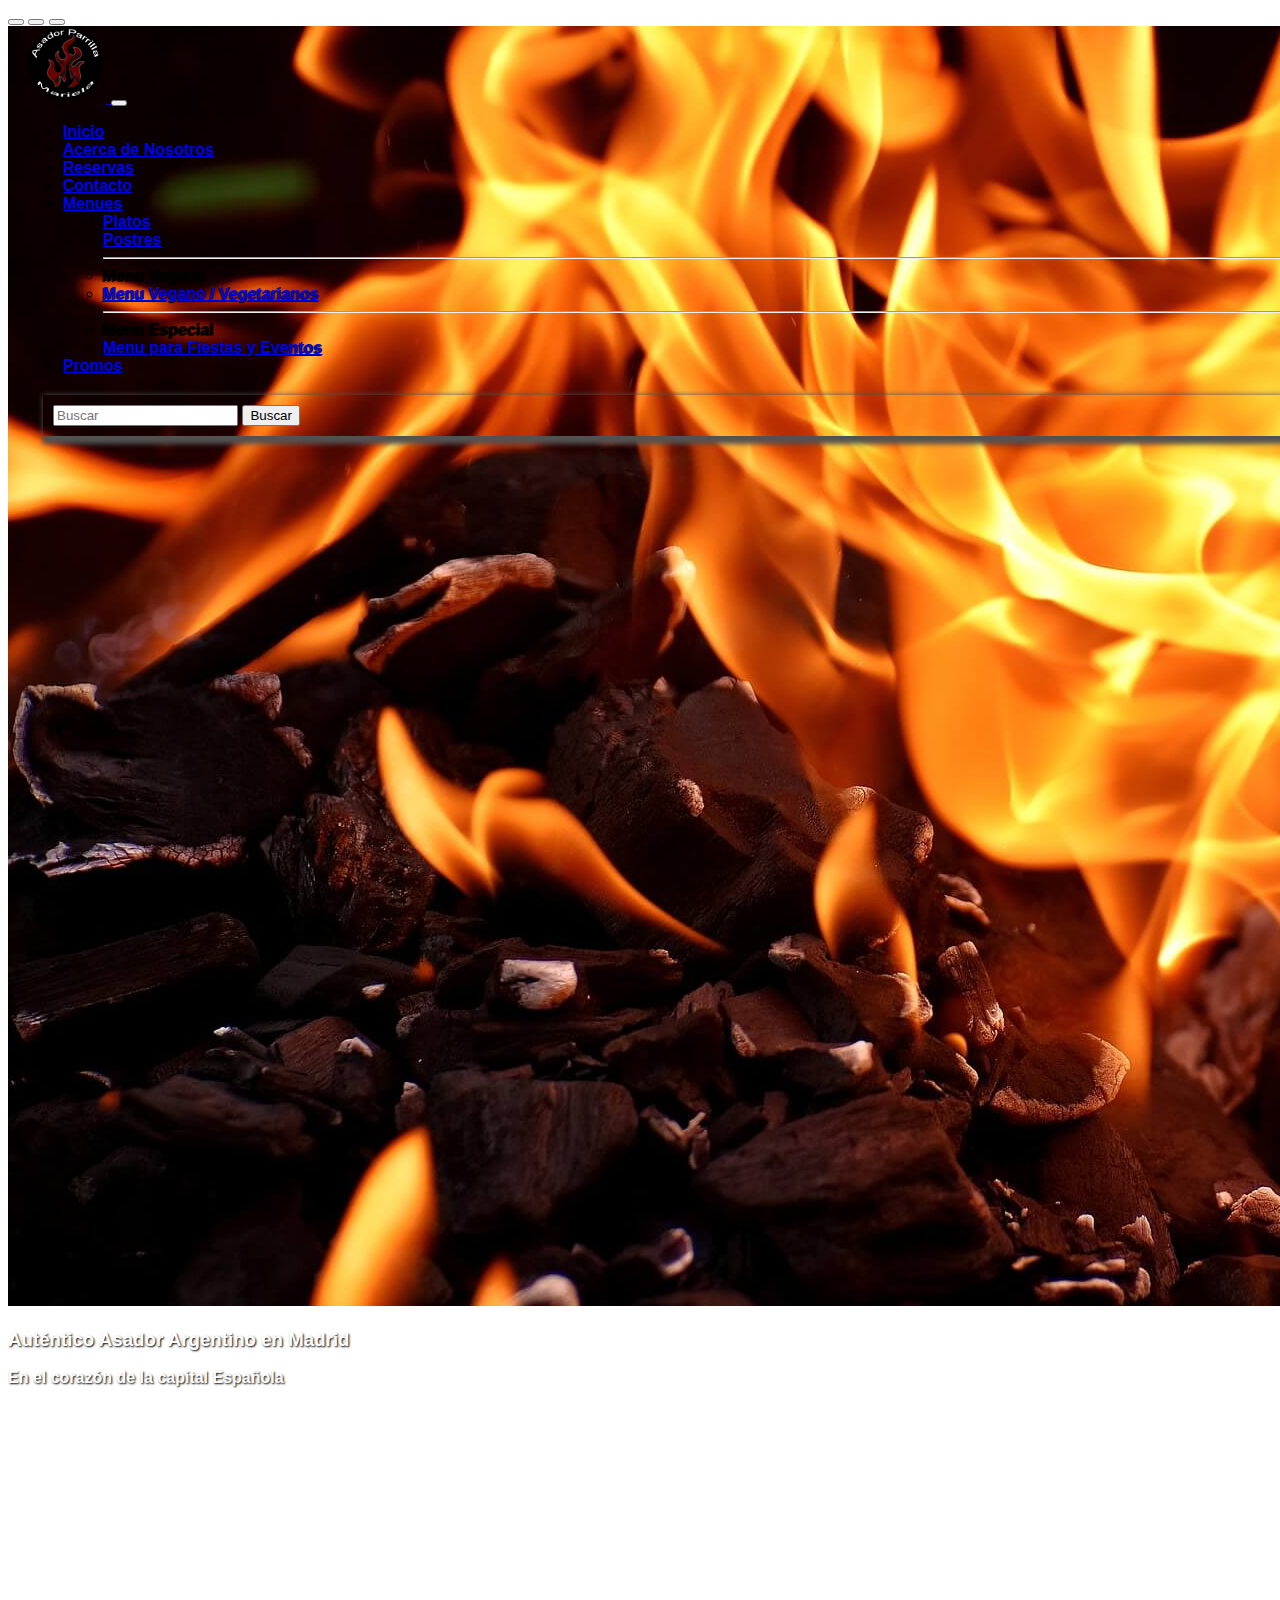
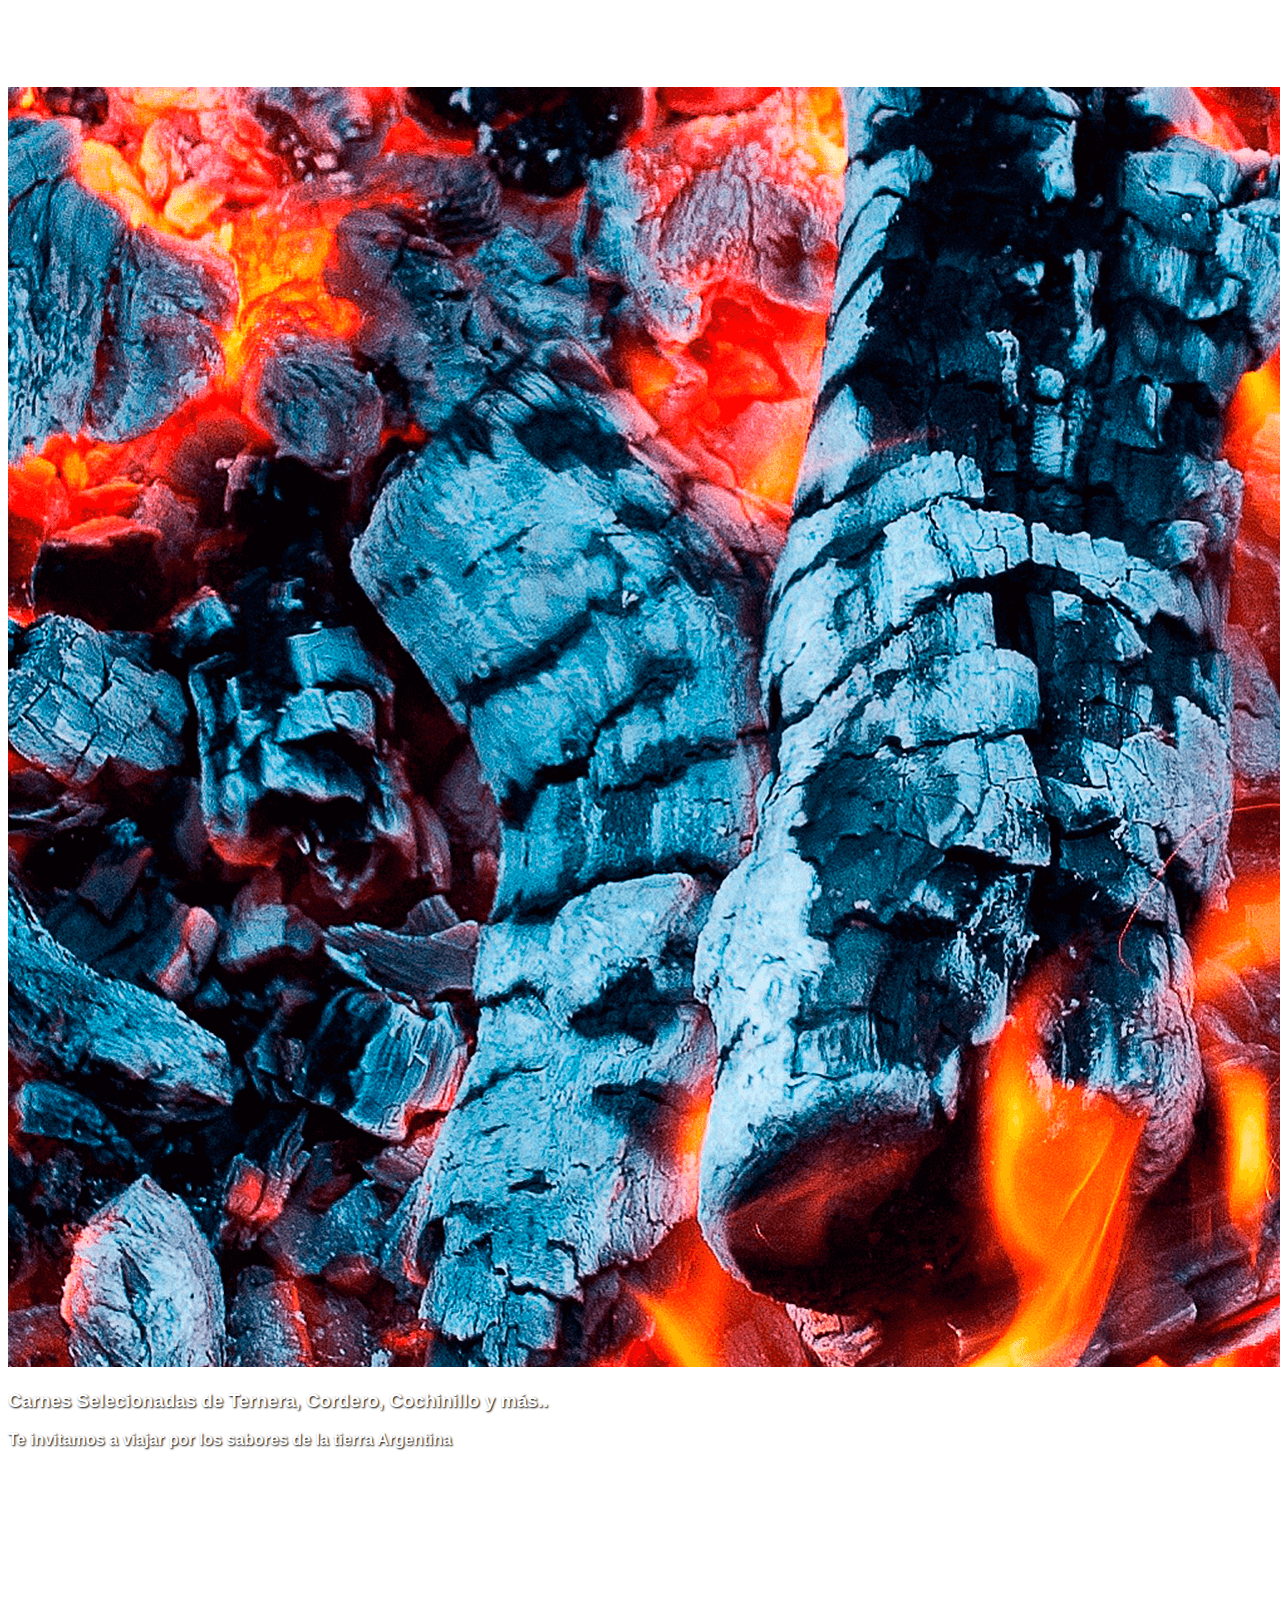
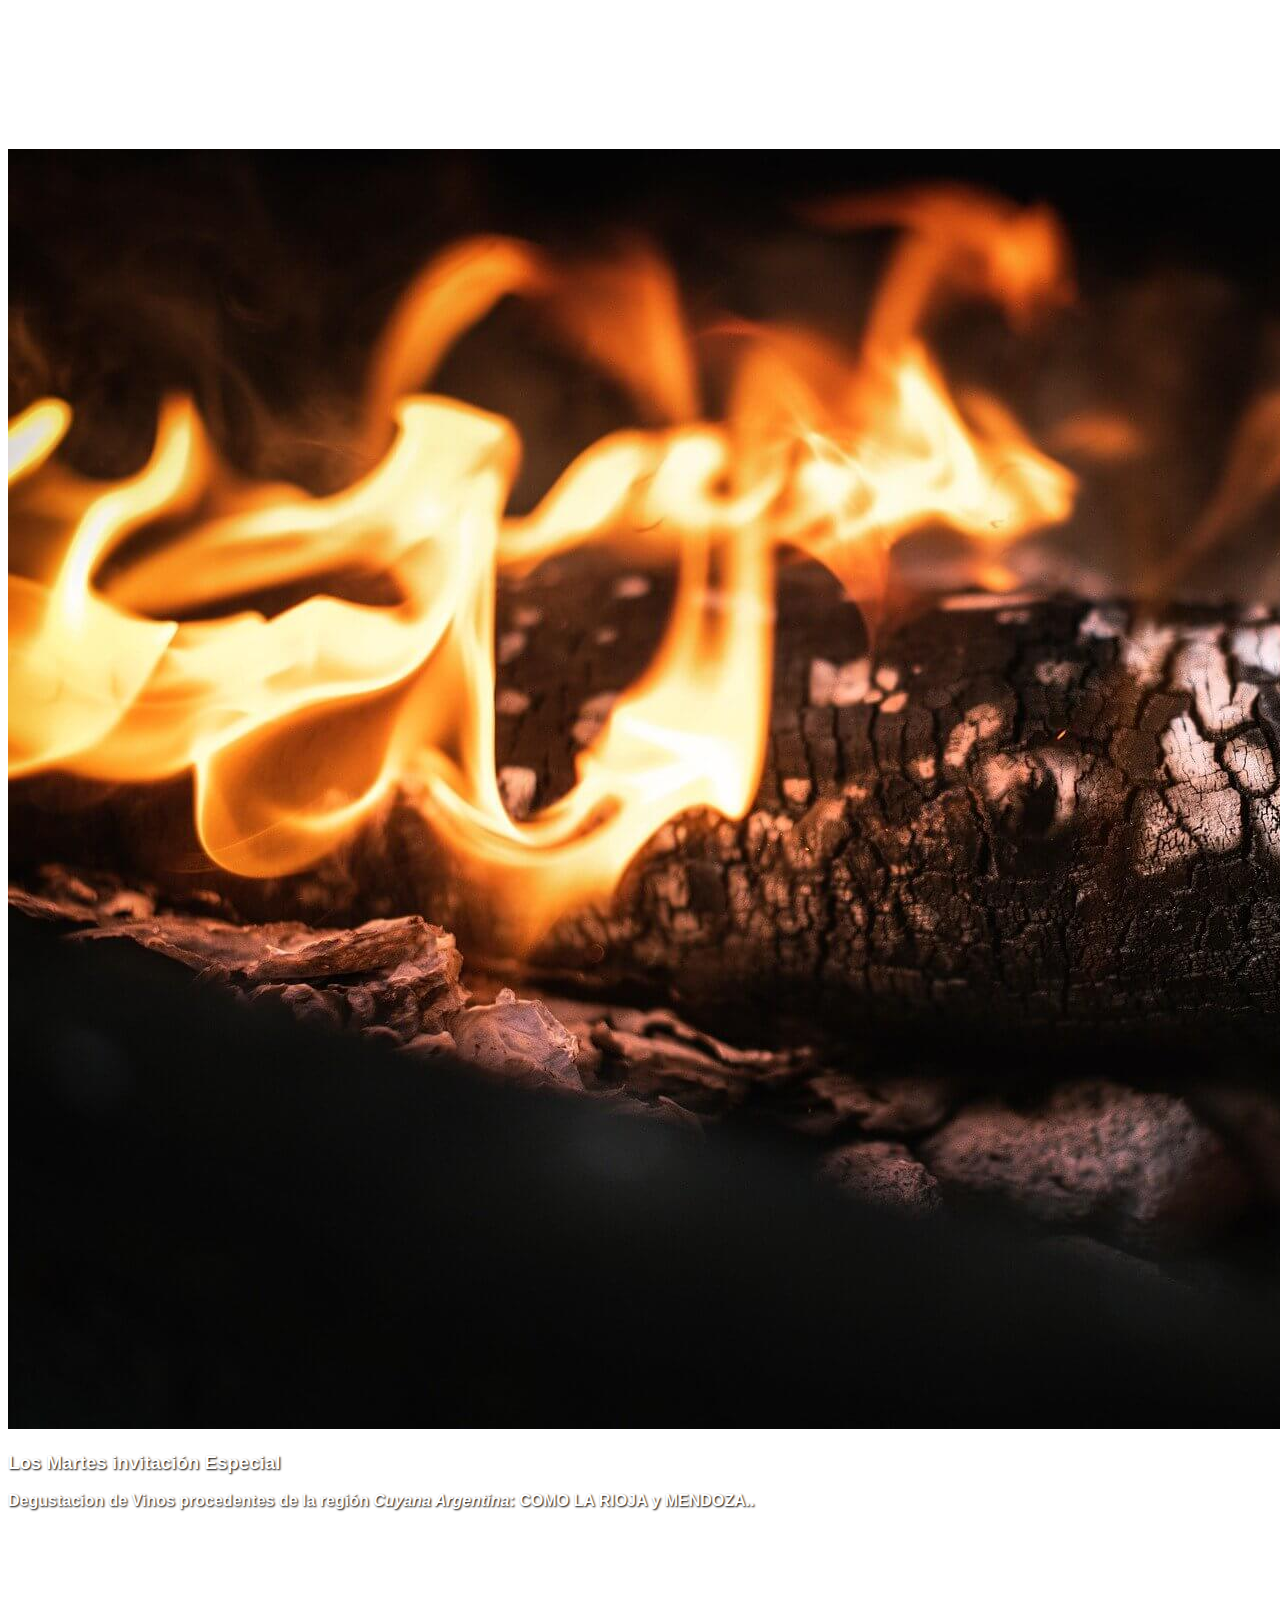
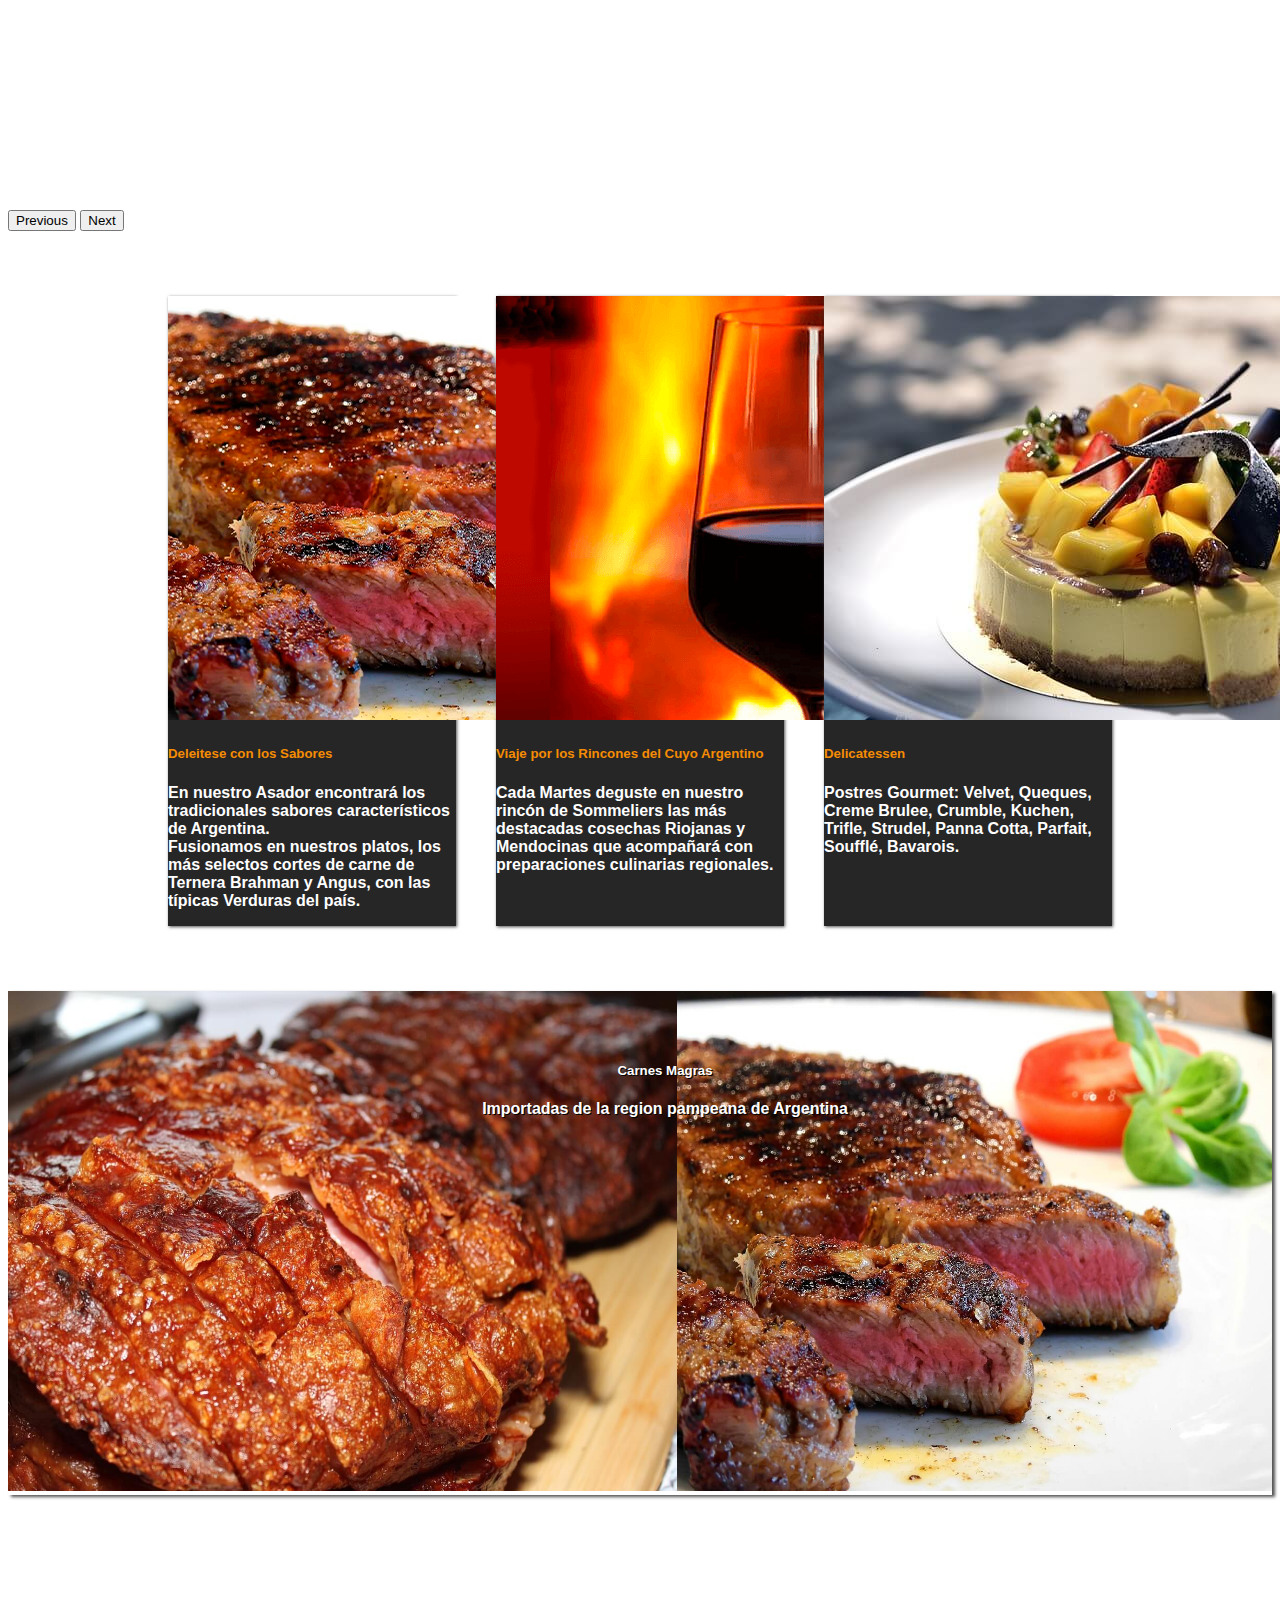
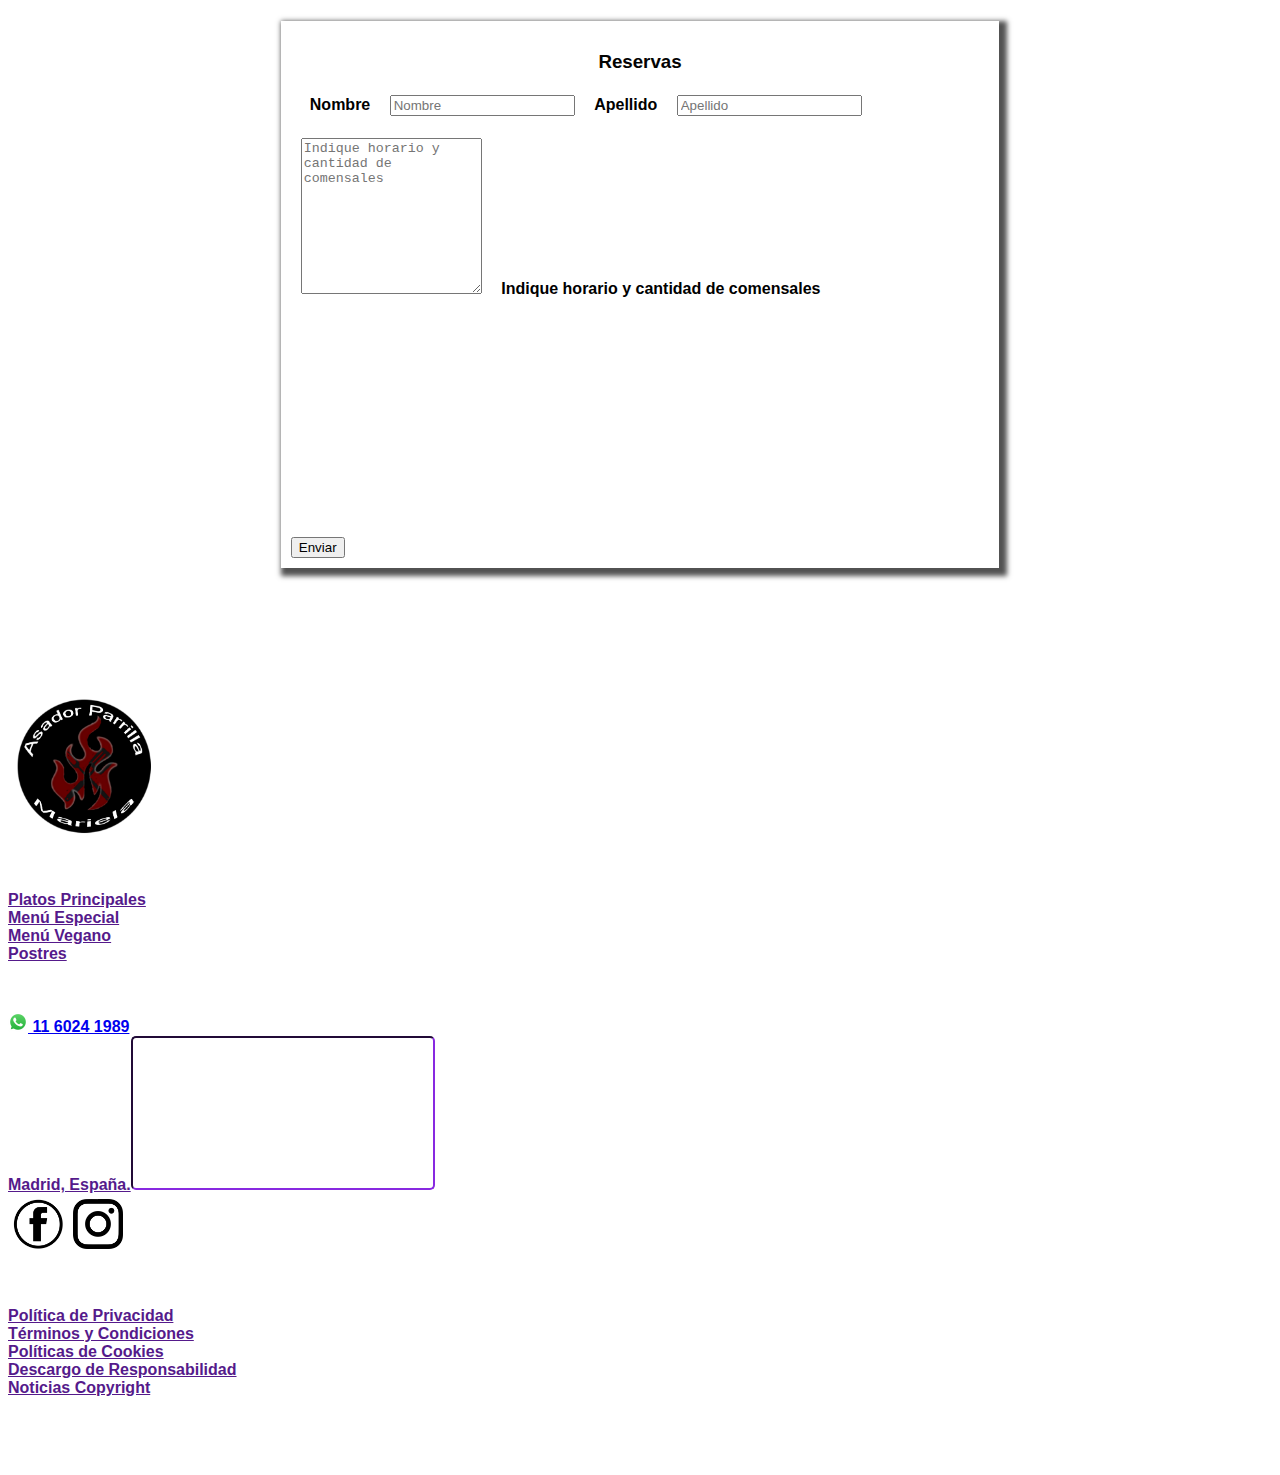
<file: index.html>
<!DOCTYPE html>
<html lang="es">

<head>

    <meta charset="UTF-8">
    <meta name="viewport" content="width=device-width, initial-scale=1.0">
    <title>Integrador</title>

    <link href="https://cdn.jsdelivr.net/npm/bootstrap@5.0.2/dist/css/bootstrap.min.css" rel="stylesheet"
        integrity="sha384-EVSTQN3/azprG1Anm3QDgpJLIm9Nao0Yz1ztcQTwFspd3yD65VohhpuuCOmLASjC" crossorigin="anonymous">
    <link rel="stylesheet" href="https://cdnjs.cloudflare.com/ajax/libs/animate.css/4.1.1/animate.min.css" />
    <link rel="stylesheet" href="style.css"">


</head>




<body>



    <!--Header-->

    <header>


        <!-- div padre-->

        <div id=" fdo">
    <!-- Inicio Nav-->


    <nav id="navbar" class="navbar navbar-expand-lg navbar-dark bg-dark">
        <div class="container-fluid" class="fl">

            <!--logo-->
            <a class="navbar-brand" href="#"> <img src="imagenes/logo.png" height="80px">
            </a>
            <!--fin logo-->
            <button class="navbar-toggler" type="button" data-bs-toggle="collapse"
                data-bs-target="#navbarSupportedContent" aria-controls="navbarSupportedContent" aria-expanded="false"
                aria-label="Toggle navigation">
                <span class="navbar-toggler-icon"></span>
            </button>
            <div class="collapse navbar-collapse" id="navbarSupportedContent">
                <ul class="navbar-nav m-auto mb-2 mb-lg-0">

                    <li class="nav-item">
                        <a class="nav-link active" aria-current="page" href="#">Inicio</a>
                    </li>
                    <li class="nav-item">
                        <a class="nav-link" href="#">Acerca de Nosotros</a>
                    </li>
                    <li class="nav-item">
                        <a class="nav-link" href="#">Reservas</a>
                    </li>
                    <li class="nav-item">
                        <a class="nav-link" href="#">Contacto</a>
                    </li>
                    <li class="nav-item dropdown">
                        <a class="nav-link dropdown-toggle" href="#" id="navbarDropdown" role="button"
                            data-bs-toggle="dropdown" aria-expanded="false">
                            Menues
                        </a>
                        <ul class="dropdown-menu" aria-labelledby="navbarDropdown">
                            <li><a class="dropdown-item" href="#">Platos</a></li>
                            <li><a class="dropdown-item" href="#">Postres</a></li>
                            <li>
                                <hr class="dropdown-divider">Menu Vegano
                            </li>
                            <li><a class="dropdown-item" href="#"> Menu Vegano / Vegetarianos</a></li>
                            <li>
                                <hr class="dropdown-divider">Menu Especial
                            </li>
                            <li><a class="dropdown-item" href="#"> Menu para Fiestas y Eventos</a></li>
                        </ul>
                    </li>
                    <li class="nav-item">
                        <a class="nav-link" href="promos.html">Promos</a>
                    </li>
                </ul>

                <form class="d-flex">
                    <input class="form-control me-2" type="search" placeholder="Buscar" aria-label="Buscar">
                    <button class="btn btn-outline-success" type="submit">Buscar</button>
                </form>




            </div>
        </div>



    </nav>

    <!-- Fin Nav-->



    <!--Inicio carrusel-->


    <div id="carouselExampleDark" class="carousel carousel-dark slide" class="carrtop" data-bs-ride="carousel">
        <div class="carousel-indicators">
            <button type="button" data-bs-target="#carouselExampleDark" data-bs-slide-to="0" class="active"
                aria-current="true" aria-label="Slide 1"></button>
            <button type="button" data-bs-target="#carouselExampleDark" data-bs-slide-to="1"
                aria-label="Slide 2"></button>
            <button type="button" data-bs-target="#carouselExampleDark" data-bs-slide-to="2"
                aria-label="Slide 3"></button>
        </div>
        <div class="carousel-inner">
            <div class="carousel-item active" data-bs-interval="10000">
                <img src="imagenes/fuego.jpg" class="d-block w-100" alt="fuego" height="150%">
                <div class="carousel-caption d-none d-md-block" class="descrip">
                    <h3 class="carru">Auténtico Asador Argentino en Madrid</h3>
                    <p class="carru">En el corazón de la capital Española</p>
                </div>
            </div>

            <div class="carousel-item" data-bs-interval="2000">
                <img src="imagenes/fuegob(1).png" class="d-block w-100" alt="fuego1" height="150%">
                <div class="carousel-caption d-none d-md-block" class="descrip">
                    <h3 class="carru">Carnes Selecionadas de Ternera, Cordero, Cochinillo y más..</h3>
                    <p class="carru">Te invitamos a viajar por los sabores de la tierra Argentina</p>
                </div>
            </div>
            <div class="carousel-item">
                <img src="imagenes/fuegob2.jpg" class="d-block w-100" alt="Fuego2" height="150%">
                <div class="carousel-caption d-none d-md-block" class="descrip">
                    <h3 class="carru">Los Martes invitación Especial</h3>
                    <p class="carru">Degustacion de Vinos procedentes de la región <I>Cuyana Argentina</I>:
                        <B>COMO LA RIOJA y MENDOZA..
                        </B>
                    </p>
                </div>
            </div>
        </div>

        <button class="carousel-control-prev" type="button" data-bs-target="#carouselExampleDark" data-bs-slide="prev">
            <span class="carousel-control-prev-icon" aria-hidden="true"></span>
            <span class="visually-hidden">Previous</span>
        </button>
        <button class="carousel-control-next" type="button" data-bs-target="#carouselExampleDark" data-bs-slide="next">
            <span class="carousel-control-next-icon" aria-hidden="true"></span>
            <span class="visually-hidden">Next</span>
        </button>
    </div>

    <!--Fin carrusel-->

    </div>
    <!--Fin div padre-->

    </header>

    <!-- Fin Header-->






    <!--  botón de reservas flotante

  <div id="botonreser">

    <a href=""> <img src="/imagenes/RESERVAS.png" alt=""></a>
   
  </div>

  css 
      background      
        border-bottom-left-radius: 10px;
       border-bottom-right-radius: 10px;
-->




    <!--Inicio tarjetas-->




    <section id="tarj" class="animate__animated animate__slideInRight">


        <div class="card" style="width: 18rem;">
            <img src="imagenes/carne al asador seleccionadas.png" class="card-img-top" alt="carnes al asador">
            <div class="card-body">
                <h5 class="card-title">Deleitese con los Sabores</h5>
                <p class="card-text">En nuestro Asador encontrará los tradicionales sabores característicos de
                    Argentina. <br>
                    Fusionamos en nuestros platos, los más selectos cortes de carne de Ternera Brahman y Angus, con las
                    típicas
                    Verduras del país.</p>
                <!--<a href="#" class="btn btn-primary">Go somewhere</a>-->
            </div>
        </div>

        <div class="card" style="width: 18rem;">
            <img src="imagenes/copa de vino.png" class="card-img-top" alt="carnes al asador">
            <div class="card-body">
                <h5 class="card-title">Viaje por los Rincones del Cuyo Argentino</h5>
                <p class="card-text">Cada Martes deguste en nuestro rincón de Sommeliers las más destacadas cosechas
                    Riojanas y
                    Mendocinas que acompañará con preparaciones culinarias regionales.</p>
                <!-- <a href="#" class="btn btn-primary">Go somewhere</a>-->
            </div>
        </div>

        <div class="card" style="width: 18rem;">
            <img src="imagenes/postres.jpg" class="card-img-top" alt="carnes al asador">
            <div class="card-body">
                <h5 class="card-title">Delicatessen </h5>
                <p class="card-text">Postres Gourmet: Velvet, Queques, Creme Brulee, Crumble, Kuchen, Trifle, Strudel,
                    Panna
                    Cotta, Parfait, Soufflé, Bavarois.</p>
                <!--<a href="#" class="btn btn-primary">Go somewhere</a>-->
            </div>
        </div>





    </section>

    <!--fin tarjetas-->



    <!--Inicio imágenes-->



    <div id="imgcontcomp" class="animate__animated animate__fadeInLeft">

        <div class="imagcomp">

            <img id="imgn1" class="imgtam" src="imagenes/carnes a la parrilla (6).jpg" width="100%" height="500px">


        </div>


        <div>

            <img id="imgn2" class="imgtam" src="imagenes/carnes a la parrilla (1).jpg" alt="carnes cortes especiales"
                width="100%" height="500px">

        </div>

        <div id="despenimag">

            <h5>Carnes Magras</h5>
            <p>Importadas de la region <B>pampeana</B> de Argentina</p>

        </div>

    </div>

    <!-- Fin imágenes-->




    <!--Inicio formulario de Reservas-->




    <div id="FmoRes">


        <form action="" class="animate__animated animate__rubberBand">

            <div>

                <h3 class="res"><b>Reservas</b></h3>

            </div>

            <div class="nyap">

                <label for="Nombre">Nombre</label>

                <input type="text" id="nombre" placeholder="Nombre" required>


                <label for="apellido">Apellido</label>

                <input type="text" id="apellido" placeholder="Apellido" required>



            </div>

            <!--textarea-->

            <div id="areat" class="form-floating">
                <textarea class="form-control" placeholder="Indique horario y cantidad de comensales "
                    id="floatingTextarea2" style="height: 150px"></textarea>
                <label for="floatingTextarea2">Indique horario y cantidad de comensales</label>
            </div>

            <!--Calendario Google-->

            <section id="reservas">

                <iframe id="resv"
                    src="https://calendar.google.com/calendar/embed?src=da734bb34a34760b603dbeca292231cdea322e490b8fcea2fd965c13cb21d053%40group.calendar.google.com&ctz=America%2FArgentina%2FBuenos_Aires"
                    style="border: 0" frameborder="0" height="200px" width="auto" scrolling="no">
                </iframe>


            </section>

            <!--Botón Enviar-->

            <div class="col-auto">

                <button type="submit" class="btn btn-primary mb-3">Enviar</button>

            </div>

        </form>

    </div>


    <!--Fin Formulario de Reservas-->



    <!--Inicio footer-->


    <!--logo Footer-->

    <footer class="container-fluid" >

        <div class="row p-5 pb-2 bg-dark ">

            <div class="col-xs-12 col-md-6 col-lg-3">
                <img src="imagenes/logo.png" alt="logo asador Mariela" width="150px">
            </div>

            <!--Fin Logo Footer-->

            <!--Info de Menues-->

            <div class="col-xs-12 col-md-6 col-lg-2" >
                <p class="h5"> CARTA </p>

                <div class="mb-2">
                    <a href="" class="text-white text-decoration-none">Platos Principales</a>
                </div>

                <div class="mb-2">
                    <a href="" class="text-white text-decoration-none">Menú Especial</a>
                </div>

                <div class="mb-2">
                    <a href="" class="text-white text-decoration-none">Menú Vegano</a>
                </div>

                <div class="mb-2">
                    <a href="" class="text-white text-decoration-none">Postres</a>
                </div>

            </div>

            <!--Info Contacto-->

            <div class="col-xs-12 col-md-6 col-lg-4" >
                <p class="h5"> CONTACTO </p>
                <div class="mb-2">
                    <a href="https://api.whatsapp.com/send?phone=541160241989" class="text-white text-decoration-none"
                        target="_blank"> <img src="../imagenes/whatsapplogo.png" alt="whatsapp" height="20px"> 11 6024
                        1989 </a>

                </div>

                <!--Mapa de ubicación Geográfica de Google-->

                <div class="mb-2">
                    <a href="" class="text-white text-decoration-none"> Madrid, España.<iframe
                            src="https://www.google.com/maps/embed?pb=!1m18!1m12!1m3!1d194347.47826783554!2d-3.844348268337683!3d40.43809861109271!2m3!1f0!2f0!3f0!3m2!1i1024!2i768!4f13.1!3m3!1m2!1s0xd422997800a3c81%3A0xc436dec1618c2269!2zTWFkcmlkLCBFc3Bhw7Fh!5e0!3m2!1ses-419!2sar!4v1698795655642!5m2!1ses-419!2sar"
                            width="auto" height="auto" style="border-radius: 5px;" allowfullscreen="" loading="lazy"
                            referrerpolicy="no-referrer-when-downgrade"></iframe>
                </div>

                    <!--Redes Sociales-->


                <div id="redess">
                

                    <div class="col-xs-6 col-md-4 col-lg-2" >
                        <a href=""> <img src="imagenes/face (2).png" alt="Facebook" height="50px" class="imgreds" ></a>
                        
                    </div>

                    <div class="col-xs-6 col-md-4 col-lg-2" >
                        <a href=""> <img src="imagenes/inst.png" alt="Instagram" height="50px" class="imgreds"></a>

                    </div>
                
                </div>
       
            </div>


          

            <!--Info LEGALES-->

            <div class="col-xs-12 col-md-6 col-lg-3 " >
             
                             
                <p class="h5"> LEGALES </p>

                <div class="mb-2">
                    <a href="" class="text-white text-decoration-none">Política de Privacidad</a>
                </div>
                <div class="mb-2">
                    <a href="" class="text-white text-decoration-none">Términos y Condiciones</a>
                </div>
                <div class="mb-2">
                    <a href="" class="text-white text-decoration-none">Políticas de Cookies</a>
                </div>
                <div class="mb-2">
                    <a href="" class="text-white text-decoration-none">Descargo de Responsabilidad</a>
                </div>
                <div class="mb-2">
                    <a href="" class="text-white text-decoration-none">Noticias Copyright</a>
                </div>
                

             </div>

                    <!--Der. de Copywriting-->

                    <div class="col-xs-12 pt-5">

                        <p class="text-white text-center">
                            <a id="cop" href="">© 2023 ASADOR PARRILLA MARIELA / Todos los derechos reservados </a>

                        </p>

                        <!--Info Desarrollador/ Comisión #23584 / Profe. José Alejandro Zapata-->

                        <P id="desarr" class="text-white text-center"> Desarrolador MARIELA TEDESCO CODO A CODO

                        </P>

                    </div>

                </div>





    </footer>


    <!--Fin Footer-->




    <script src="https://cdn.jsdelivr.net/npm/bootstrap@5.0.2/dist/js/bootstrap.bundle.min.js"
        integrity="sha384-MrcW6ZMFYlzcLA8Nl+NtUVF0sA7MsXsP1UyJoMp4YLEuNSfAP+JcXn/tWtIaxVXM" crossorigin="anonymous">
    </script>

    <script src="script.js"></script>

    </body>



</html>
</file>
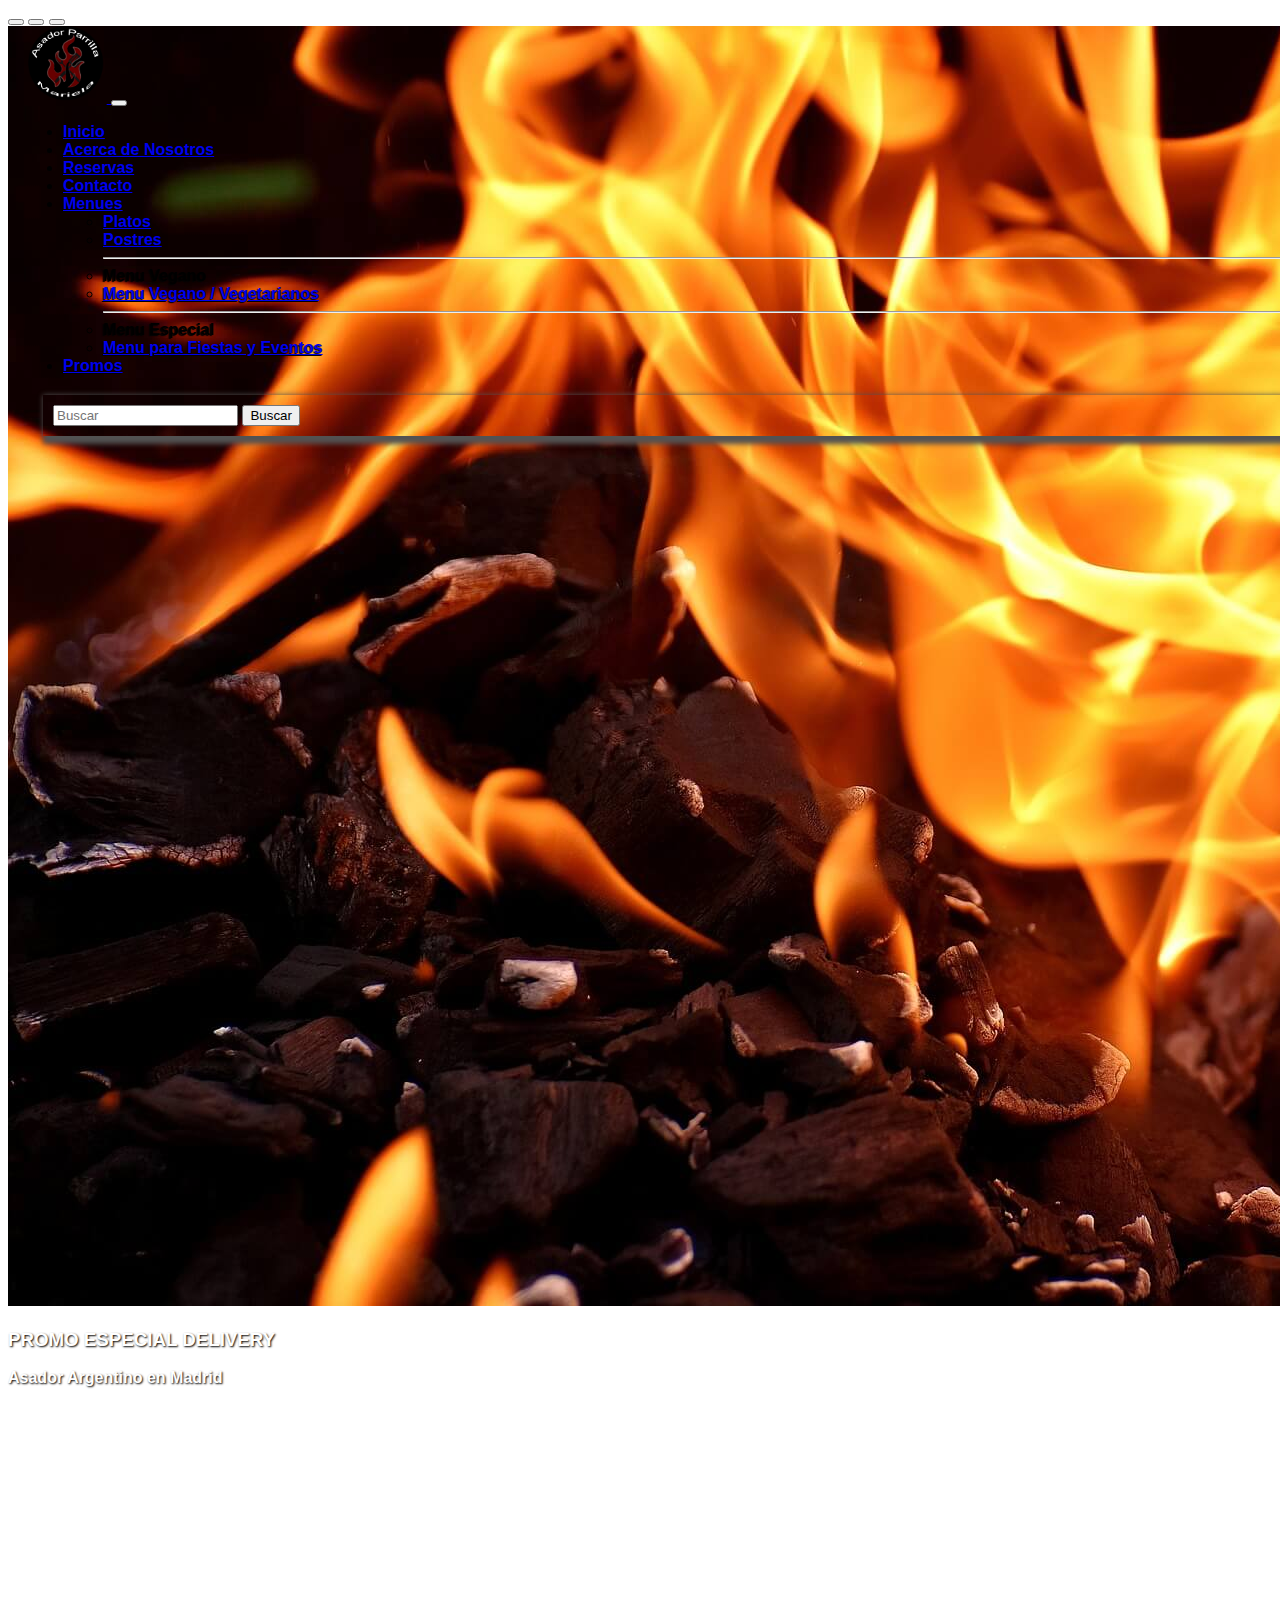
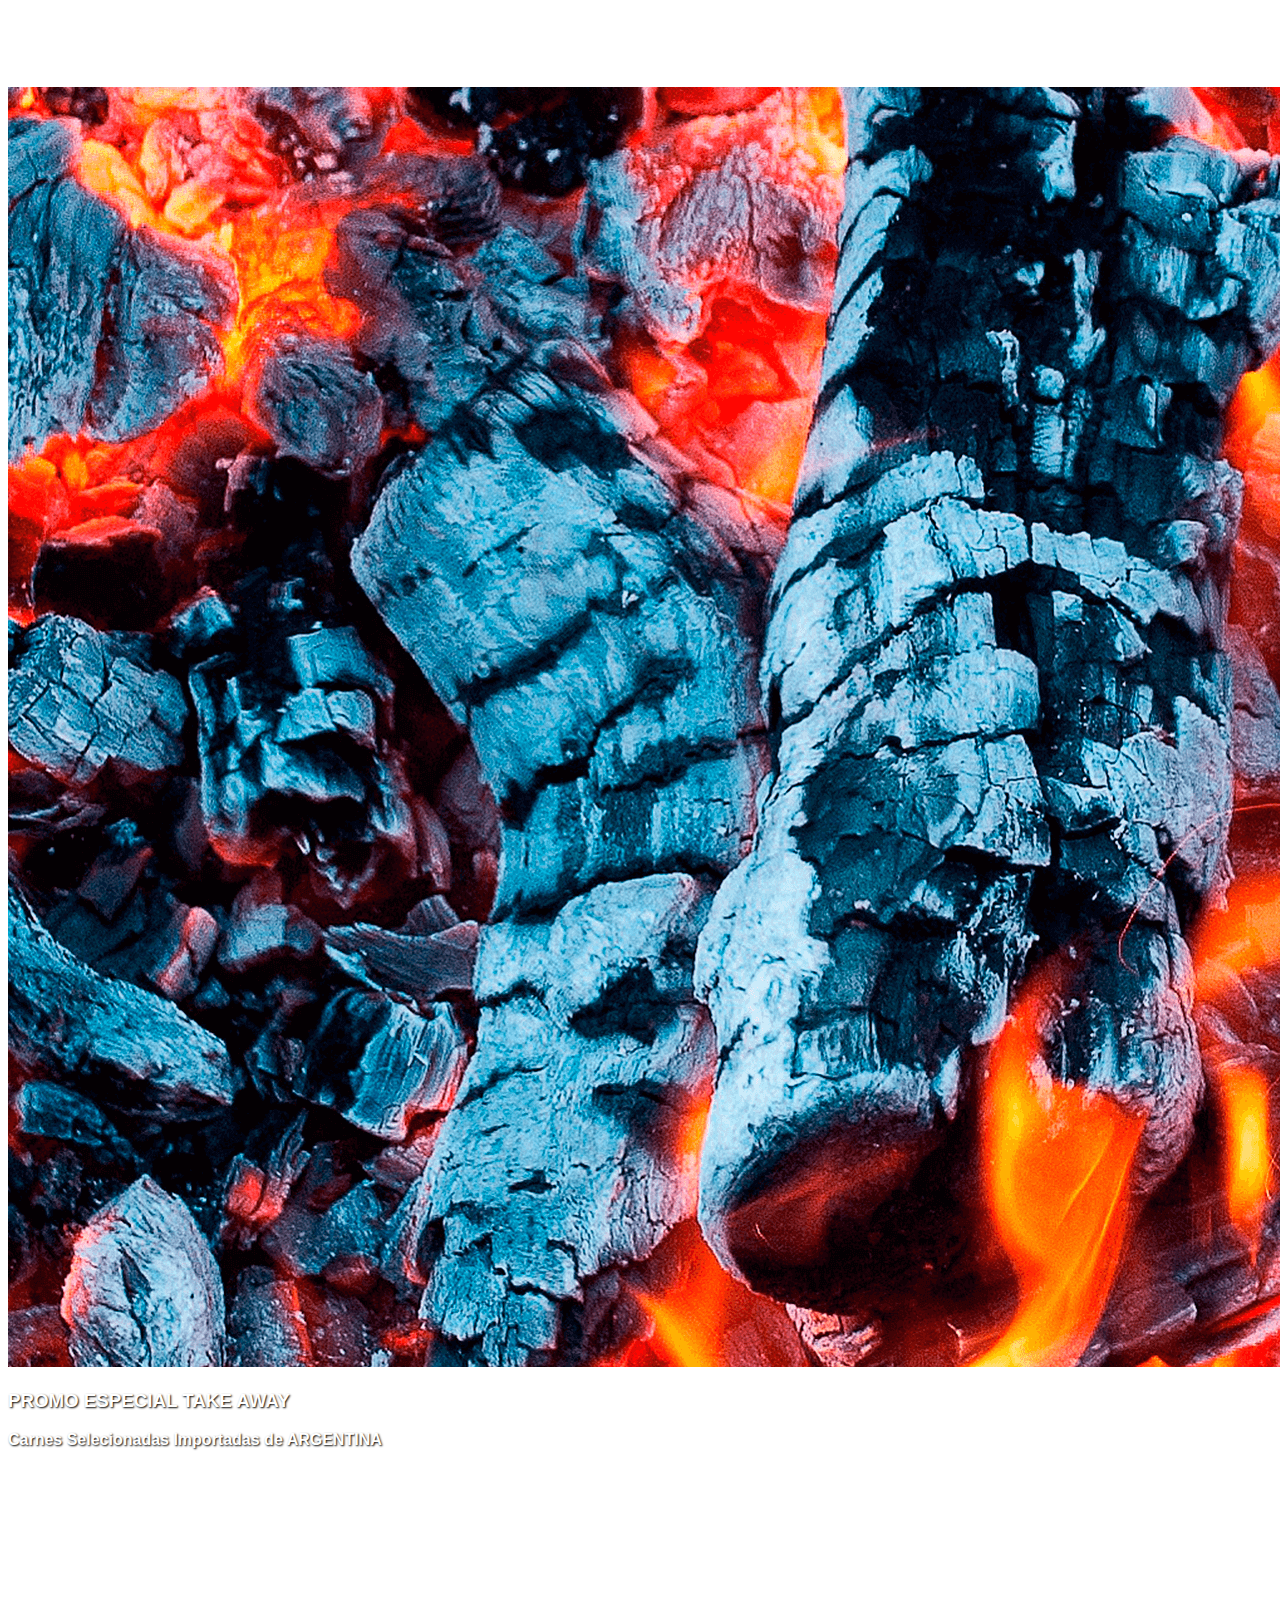
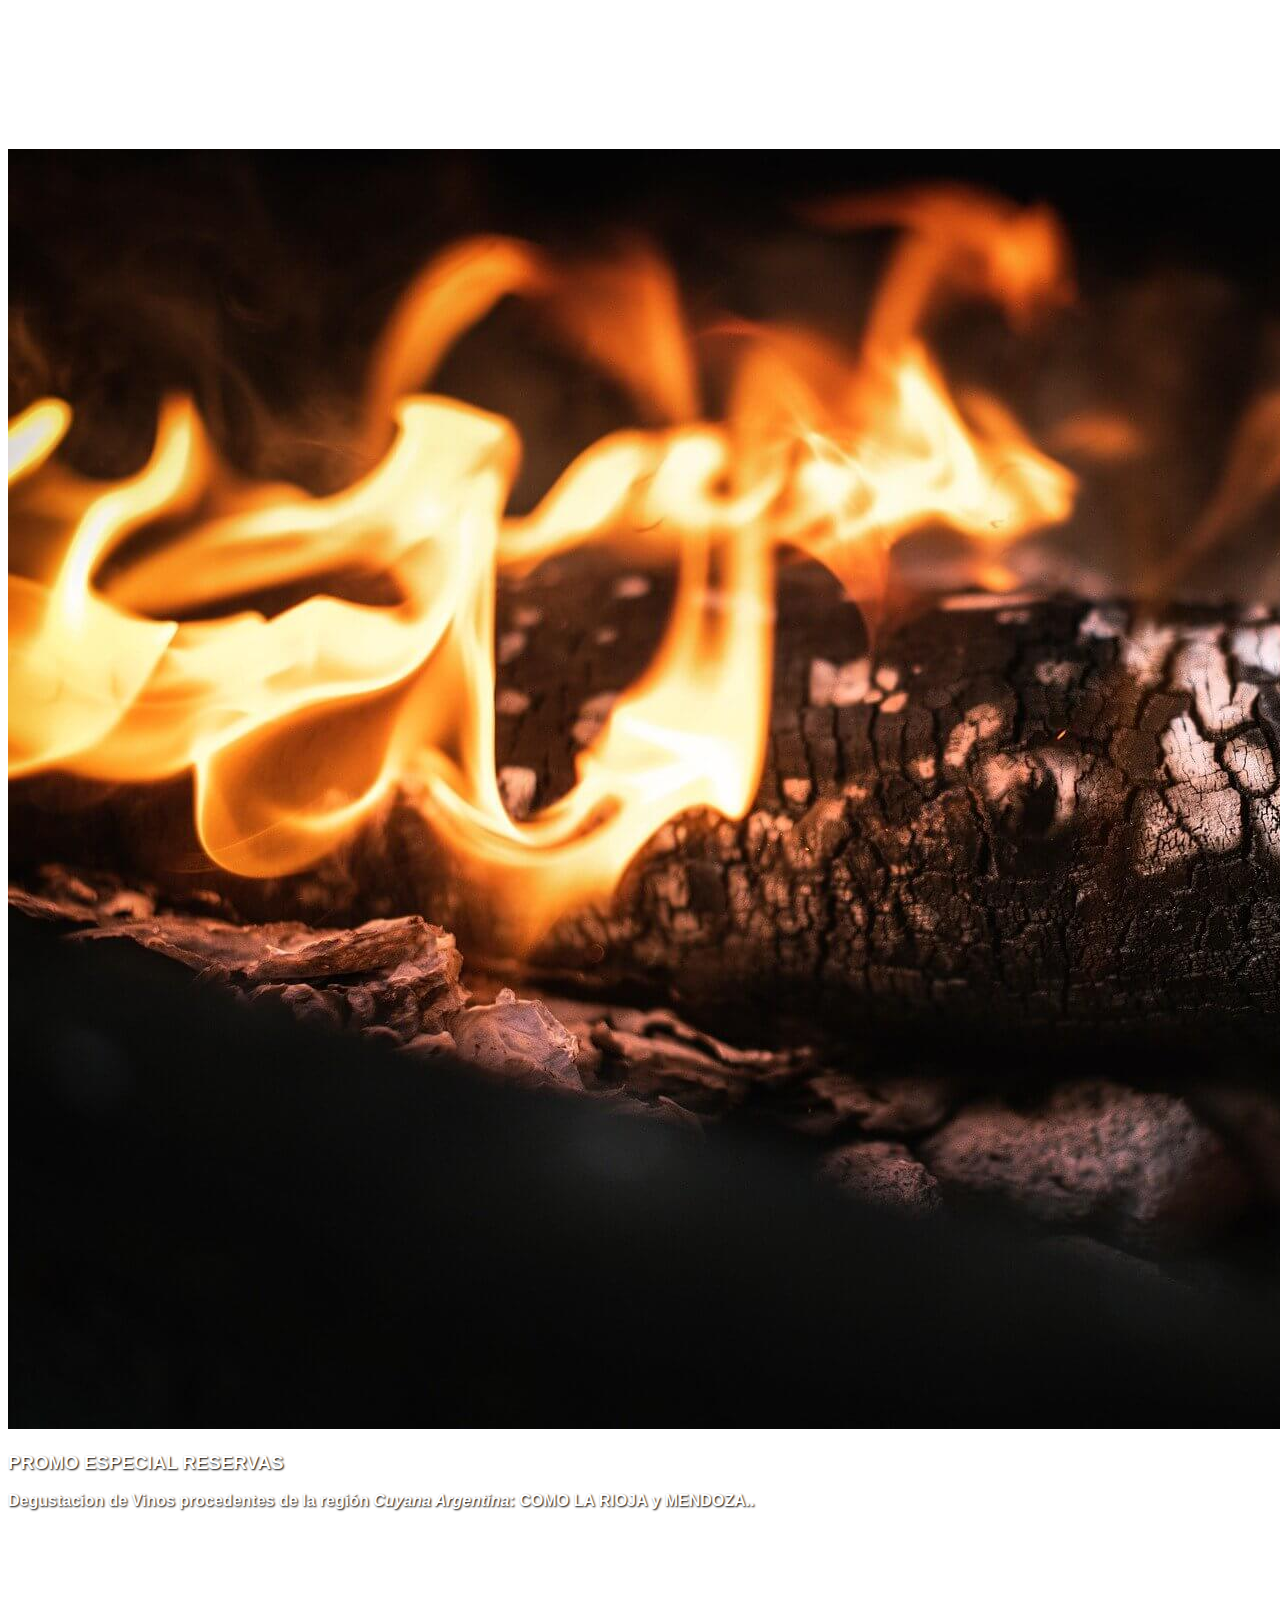
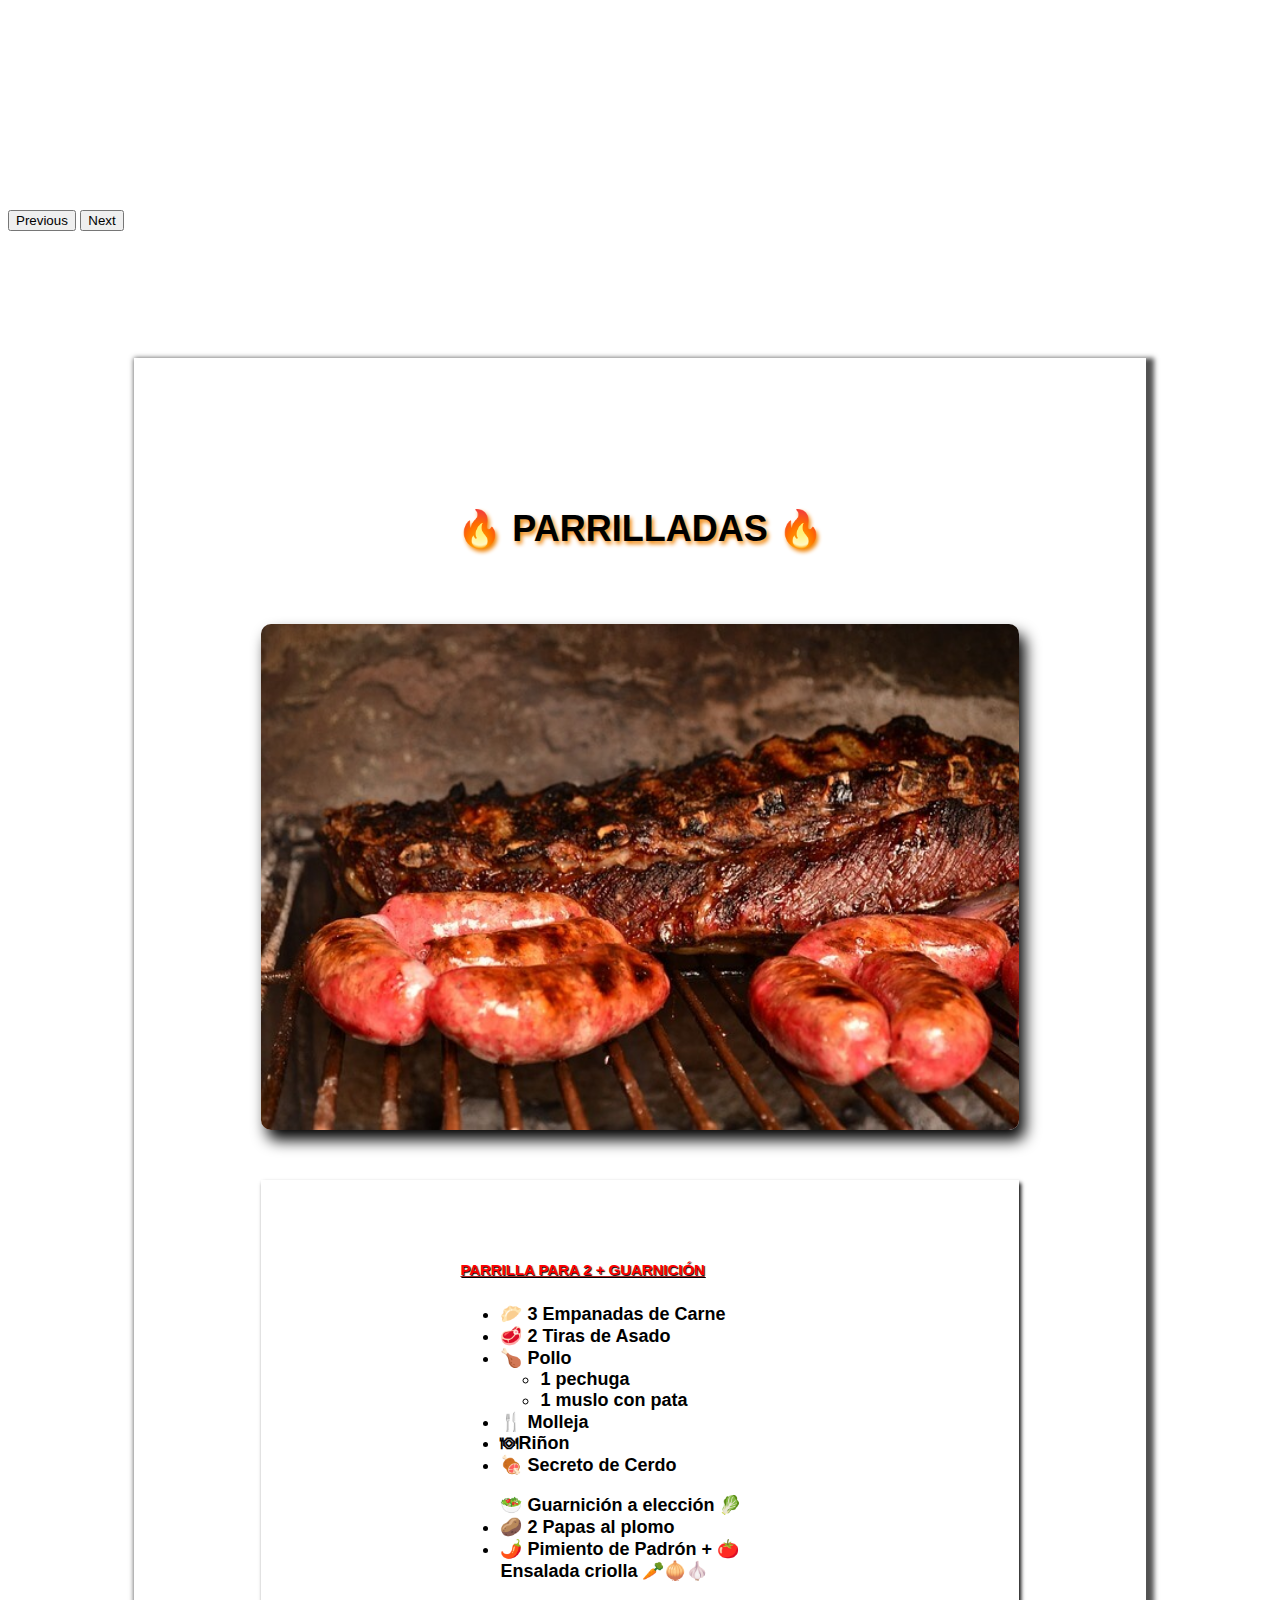
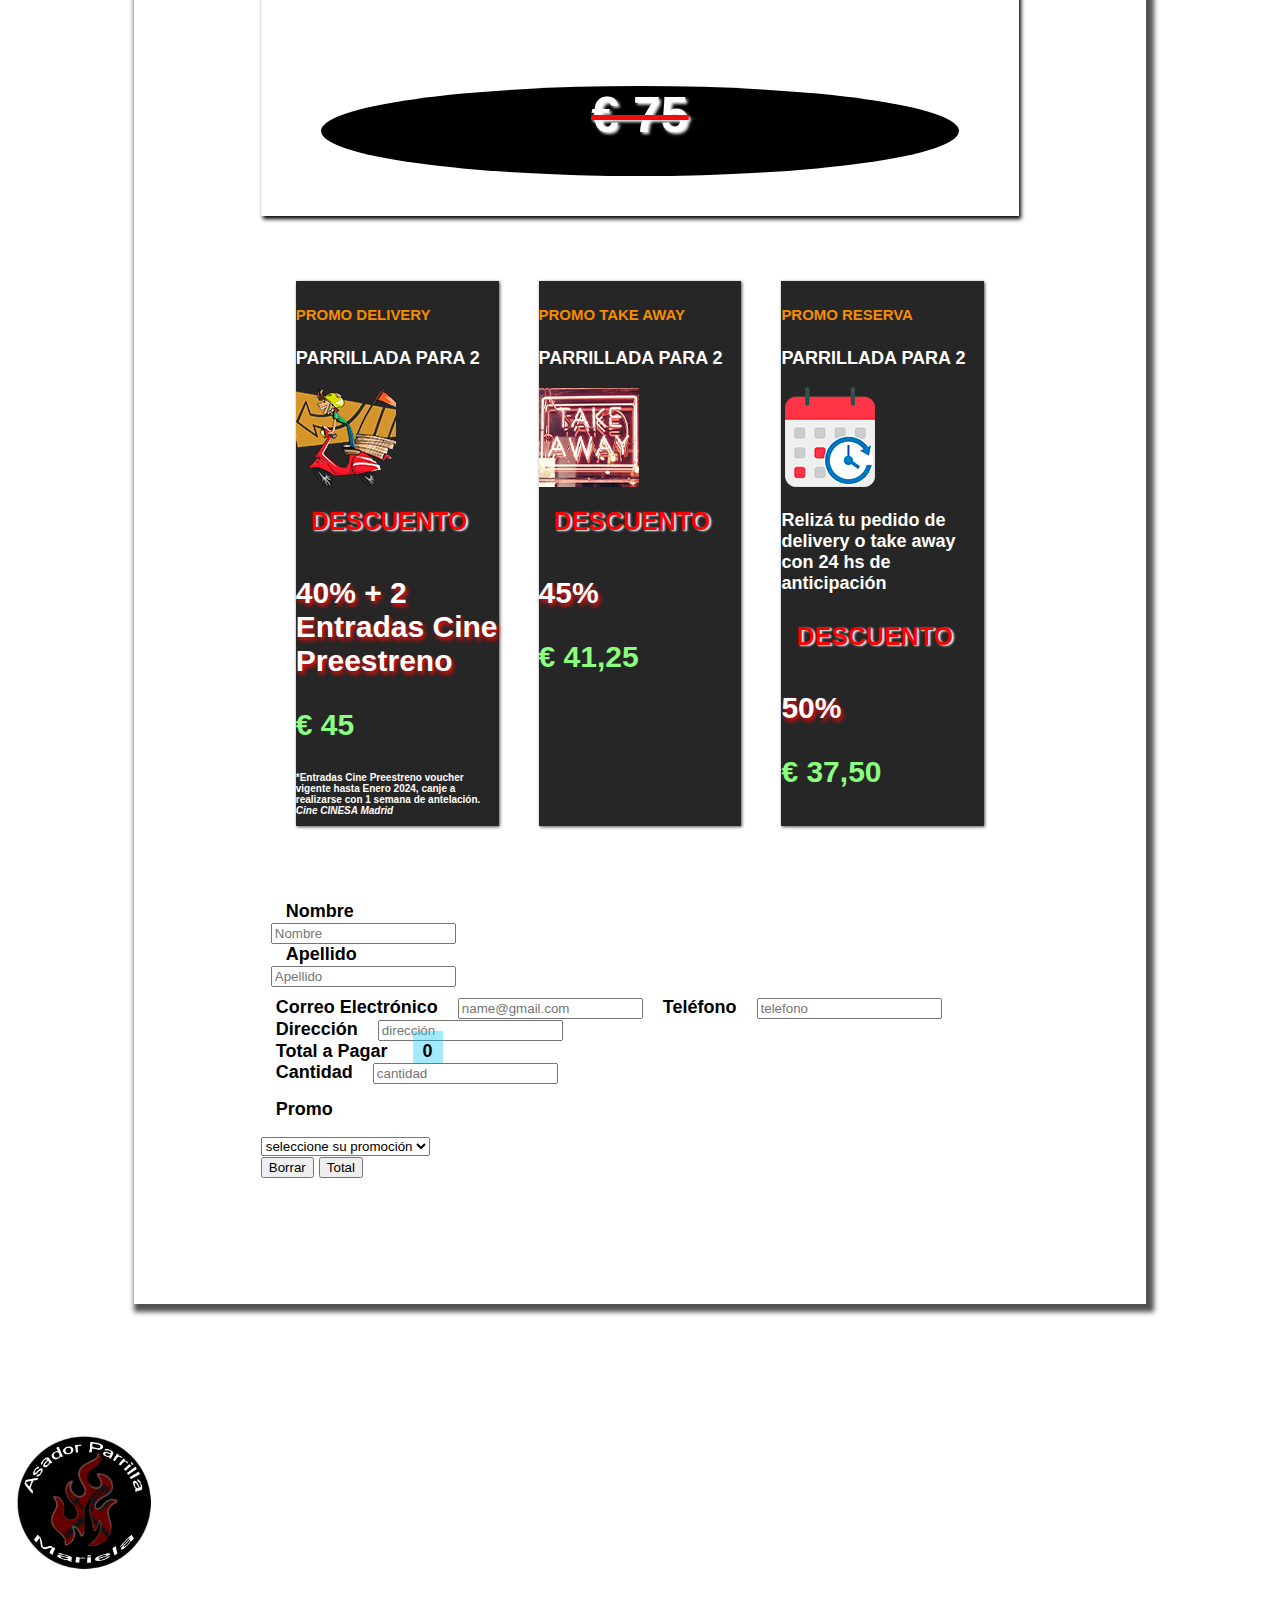
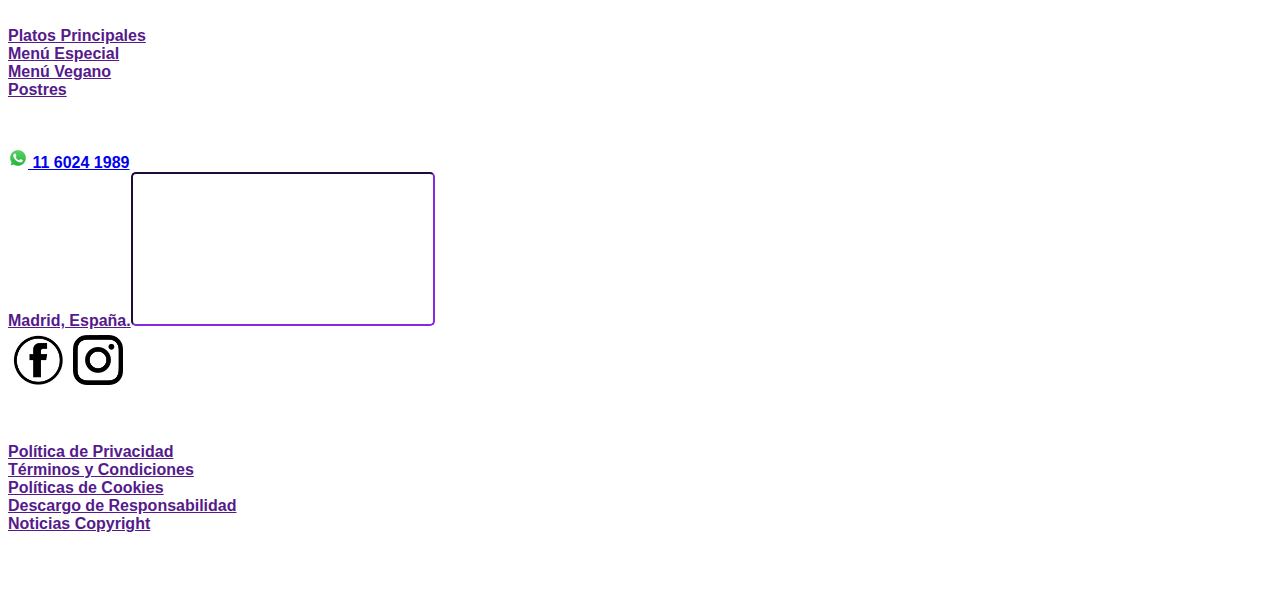
<file: promos.html>
<!DOCTYPE html>
<html lang="en">

<head>
    <meta charset="UTF-8">
    <meta name="viewport" content="width=device-width, initial-scale=1.0">
    <title>Promos</title>
    <link href="https://cdn.jsdelivr.net/npm/bootstrap@5.0.2/dist/css/bootstrap.min.css" rel="stylesheet"
        integrity="sha384-EVSTQN3/azprG1Anm3QDgpJLIm9Nao0Yz1ztcQTwFspd3yD65VohhpuuCOmLASjC" crossorigin="anonymous">
    <link rel="stylesheet" href="https://cdnjs.cloudflare.com/ajax/libs/animate.css/4.1.1/animate.min.css" />
    <link rel="stylesheet" href="style.css">
</head>


<body>

    <!--Header-->

    <header>


        <!-- div padre-->

        <div id=" fdo">
            <!-- Inicio Nav-->


            <nav id="navbar" class="navbar navbar-expand-lg navbar-dark bg-dark">
                <div class="container-fluid" class="fl">

                    <!--logo-->
                    <a class="navbar-brand" href="#"> <img src="imagenes/logo.png" height="80px">
                    </a>
                    <!--fin logo-->
                    <button class="navbar-toggler" type="button" data-bs-toggle="collapse"
                        data-bs-target="#navbarSupportedContent" aria-controls="navbarSupportedContent"
                        aria-expanded="false" aria-label="Toggle navigation">
                        <span class="navbar-toggler-icon"></span>
                    </button>
                    <div class="collapse navbar-collapse" id="navbarSupportedContent">
                        <ul class="navbar-nav m-auto mb-2 mb-lg-0">

                            <li class="nav-item">
                                <a class="nav-link active" aria-current="page" href="index.html">Inicio</a>
                            </li>
                            <li class="nav-item">
                                <a class="nav-link" href="#">Acerca de Nosotros</a>
                            </li>
                            <li class="nav-item">
                                <a class="nav-link" href="#">Reservas</a>
                            </li>
                            <li class="nav-item">
                                <a class="nav-link" href="#">Contacto</a>
                            </li>
                            <li class="nav-item dropdown">
                                <a class="nav-link dropdown-toggle" href="#" id="navbarDropdown" role="button"
                                    data-bs-toggle="dropdown" aria-expanded="false">
                                    Menues
                                </a>
                                <ul class="dropdown-menu" aria-labelledby="navbarDropdown">
                                    <li><a class="dropdown-item" href="#">Platos</a></li>
                                    <li><a class="dropdown-item" href="#">Postres</a></li>
                                    <li>
                                        <hr class="dropdown-divider">Menu Vegano
                                    </li>
                                    <li><a class="dropdown-item" href="#"> Menu Vegano / Vegetarianos</a></li>
                                    <li>
                                        <hr class="dropdown-divider">Menu Especial
                                    </li>
                                    <li><a class="dropdown-item" href="#"> Menu para Fiestas y Eventos</a></li>
                                </ul>
                            </li>
                            <li class="nav-item">
                                <a class="nav-link" href="promos.html">Promos</a>
                            </li>
                        </ul>

                        <form class="d-flex">
                            <input class="form-control me-2" type="search" placeholder="Buscar" aria-label="Buscar">
                            <button class="btn btn-outline-success" type="submit">Buscar</button>
                        </form>




                    </div>
                </div>



            </nav>

            <!-- Fin Nav-->



            <!--Inicio carrusel-->


            <div id="carouselExampleDark" class="carousel carousel-dark slide" class="carrtop" data-bs-ride="carousel">
                <div class="carousel-indicators">
                    <button type="button" data-bs-target="#carouselExampleDark" data-bs-slide-to="0" class="active"
                        aria-current="true" aria-label="Slide 1"></button>
                    <button type="button" data-bs-target="#carouselExampleDark" data-bs-slide-to="1"
                        aria-label="Slide 2"></button>
                    <button type="button" data-bs-target="#carouselExampleDark" data-bs-slide-to="2"
                        aria-label="Slide 3"></button>
                </div>
                <div class="carousel-inner">
                    <div class="carousel-item active" data-bs-interval="10000">
                        <img src="imagenes/fuego.jpg" class="d-block w-100" alt="fuego" height="150%">
                        <div class="carousel-caption d-none d-md-block" class="descrip">
                            <h3 class="carru">PROMO ESPECIAL DELIVERY</h3>
                            <p class="carru">Asador Argentino en Madrid</p>
                        </div>
                    </div>

                    <div class="carousel-item" data-bs-interval="2000">
                        <img src="imagenes/fuegob(1).png" class="d-block w-100" alt="fuego1" height="150%">
                        <div class="carousel-caption d-none d-md-block" class="descrip">
                            <h3 class="carru">PROMO ESPECIAL TAKE AWAY</h3>
                            <p class="carru">Carnes Selecionadas Importadas de ARGENTINA </p>
                        </div>
                    </div>
                    <div class="carousel-item">
                        <img src="imagenes/fuegob2.jpg" class="d-block w-100" alt="Fuego2" height="150%">
                        <div class="carousel-caption d-none d-md-block" class="descrip">
                            <h3 class="carru">PROMO ESPECIAL RESERVAS</h3>
                            <p class="carru">Degustacion de Vinos procedentes de la región <I>Cuyana Argentina</I>:
                                <B>COMO LA RIOJA y MENDOZA..
                                </B>
                            </p>
                        </div>
                    </div>
                </div>

                <button class="carousel-control-prev" type="button" data-bs-target="#carouselExampleDark"
                    data-bs-slide="prev">
                    <span class="carousel-control-prev-icon" aria-hidden="true"></span>
                    <span class="visually-hidden">Previous</span>
                </button>
                <button class="carousel-control-next" type="button" data-bs-target="#carouselExampleDark"
                    data-bs-slide="next">
                    <span class="carousel-control-next-icon" aria-hidden="true"></span>
                    <span class="visually-hidden">Next</span>
                </button>
            </div>

            <!--Fin carrusel-->

        </div>
        <!--Fin div padre-->

    </header>

    <!-- Fin Header-->




    <!--Inicio Formulario-->

    <form action="" id="formP">


        <!--IMAGEN-->

        <div id="imgfrm">

            <h1 id="frm">🔥 PARRILLADAS 🔥</h1>

            <img id="imgf" src="imagenes/parrillada (1).jpg" alt="parrilladas" height="">

        </div>


        <!--INICIO DETALLE-->

        <div id="detalle" class= "container">
              
            <div id="lista">

                <h5 id="titdetalle">PARRILLA PARA 2 + GUARNICIÓN</h5>
                <ul>
                    <li>🥟 3 Empanadas de Carne</li>
                    <li>🥩 2 Tiras de Asado</li>
                    <li>🍗 Pollo </li>
                        <ul>
                            <li>1 pechuga</li>
                            <li>1 muslo con pata</li>
                        </ul>
                    <li>🍴 Molleja</li>
                    <li>🍽Riñon</li>
                    <li>🍖 Secreto de Cerdo</li>
                </ul>

                <ul>🥗 Guarnición a elección 🥬
                    <li>🥔 2 Papas al plomo</li>
                    <li>🌶️ Pimiento de Padrón + 🍅 Ensalada criolla 🥕🧅🧄 </li>
                </ul>

            </div>


        <!--PRECIO ANTERIOR-->
            <div id="precsindesc">

                <P id="prec">€ 75</P>
            
            </div>

        </div>

        <!--FIN DETALLE-->



        

       



        <!--INICIO TARJETAS-->

        <section id="tarj" class="animate__animated animate__slideInRight"  >



            <div class="card text-center" style="width: 18rem;"  >

                
                <div  class="card-body">

                    <h5 class="card-title"><b>PROMO DELIVERY</b></h5>

                    <p class="card-text">PARRILLADA PARA 2</p>

                    <img class="imgtarj" src="imagenes/deli.png" class="card-img-top " alt="Delivery" >

                    <h4 id="descc">DESCUENTO</h4>

                    <p id="porc">40% + 2 Entradas Cine Preestreno</p>

                    <P class="pf">€ 45</P>

                     <!--<a href="#" class="btn btn-primary">+info</a>-->

                    <p id="aclr">*Entradas Cine Preestreno voucher vigente hasta Enero 2024, canje a realizarse con 1              semana de antelación. <i>Cine CINESA Madrid</i></p>

                </div>

            </div>



            <div class="card text-center" style="width: 18rem;"  >

             
                <div  class="card-body"  >

                    <h5 class="card-title"><b>PROMO TAKE AWAY</b></h5>

                    <p class="card-text">PARRILLADA PARA 2</p>

                    <img class="imgtarj" src="imagenes/take away 2.png" class="card-img-top" alt="take away" >

                    <h4 id="descc">DESCUENTO</h4>

                    <p id="porc">45%</p>

                    <!--<a href="#" class="btn btn-primary">+info</a>-->
                    <P class="pf">€ 41,25</P>

                    <!--<p id="aclr"></p>-->

                </div>


            </div>



            <div class="card text-center" style="width: 18rem;" >
               

                <div  class="card-body" >

                    <h5 class="card-title"><b>PROMO RESERVA</b></h5>
                    <p class="card-text">PARRILLADA PARA 2 </p>  
                    
                    <img class="imgtarj" src="imagenes/calendario 2.png" class="card-img-top" alt="reservas" >
                     
                    <p> Relizá tu pedido de delivery o take away con 24 hs de anticipación</p>

                    <h4 id="descc">DESCUENTO</h4>

                    <p id="porc">50%</p>
                                        
                    <!--<a href="#" class="btn btn-primary">+info</a>-->

                    <P class="pf">€ 37,50</P>

                    <!-- <p id="aclr"></p>-->

                </div>


            </div>



        </section>

        <!--FIN DE TARRJETAS-->


        <!--INICIO DATOS-->


        <div id="datos" class="row" class="letr">

            <label for="text">Nombre</label>

                <div class="col">

                    <input id=nombreA type="text" class="form-control" placeholder="Nombre" aria-label="First name" required >

                </div>


            <label for="text">Apellido</label>

                <div class="col">

                    <input id="apellidoA" type="text" class="form-control" placeholder="Apellido" aria-label="Last name" required>

                </div>

        </div>
                  
        <div class="ms-2 me-2">

                <div class="mb-3">

                    <label for="correoA" class="form-label">Correo Electrónico </label>

                    <input id="correoA"type="email" class="form-control" placeholder="name@gmail.com" required>

                    <label for="telefono" class="form-label">Teléfono</label>

                    <input id="telefono"type="telefono" class="form-control"  placeholder="telefono">

                    <label for="direccion1" class="form-label">Dirección</label>

                    <input id="direccion"type="text" class="form-control"  placeholder="dirección" required>
                    

                </div>

        </div>  

        <!--FIN DATOS-->
           


        <!--INICIO RESULTADO TOTAL-->


                <div class="mb-3 "   >

                    <label  for="exampleFormControlTextarea1" class="form-label">Total a Pagar</label>

                    <label type="text"                  id="Totaldisplay" class="form-control" rows="3" placeholder="Total a pagar €"></label>

                </div>


        <!--SELECCION DE CANTIDAD Y PROMOCION-->

                <div id="cantprom ">

        

                    <label for="cantidad" class="letr">Cantidad</label>

                    <input type="number" id="cantidad" placeholder="cantidad" >
                    
                    
                    <!--título-->
                    <h4 class="letr"><b>Promo</b></h4>


                    <select id="promos" class="form-select ms-2 " aria-label="Default select example">

                                        
                        <option selected    value="0">seleccione su promoción </option>

                        <option  value="1">DELIVERY</option>

                        <option   value="2">TAKE AWAY</option>

                        <option  value="3">RESERVA</option>


                    </select>


                </div>


       
            <!--FIN SELECCION DE PROMOCION-->



            <!--BOTONES-->
    
        <div " >

            <div id="botnsfn" class="d-flex gap-2 mt-5" >

                <button class="btn btn-danger" type="reset">Borrar</button>

                <button id="btnenviar" onclick="sumartt()" class="btn btn-dark" type="button" >Total</button>

             <!-- **BOTON ENVIAR FORMULARIO con Listeners**
                
                <button id= "btnenviar" onclick="sumartt()" class="btn btn-dark" type="submit" >Total</button>

            SCRIPT

            **FORM ID: formP

            var capturaformP = document.getElementById("formP")
            console.log(capturaformP)

            var capturaboton = document.getElementById("btnenviar")

            capturaboton.addEventListener(click;botonlistener)

            function(botonlistener){

                    console.log("probando")

            }
            -->

            </div>

        </div>
       

    </form>


    <!--FIN DE FORMULARIO-->




    <!--INICIO FOOTER-->


    
    <!--logo Footer-->

    <footer class="container-fluid">

        <div class="row p-5 pb-2 bg-dark ">

            <div class="col-xs-12 col-md-6 col-lg-3">
                <img src="imagenes/logo.png" alt="logo asador Mariela" width="150px">
            </div>

            <!--Fin Logo Footer-->

            <!--Info de Menues-->

            <div class="col-xs-12 col-md-6 col-lg-2">
                <p class="h5"> CARTA </p>

                <div class="mb-2">
                    <a href="" class="text-white text-decoration-none">Platos Principales</a>
                </div>

                <div class="mb-2">
                    <a href="" class="text-white text-decoration-none">Menú Especial</a>
                </div>

                <div class="mb-2">
                    <a href="" class="text-white text-decoration-none">Menú Vegano</a>
                </div>

                <div class="mb-2">
                    <a href="" class="text-white text-decoration-none">Postres</a>
                </div>

            </div>

            <!--Info Contacto-->

            <div class="col-xs-12 col-md-6 col-lg-4">
                <p class="h5"> CONTACTO </p>
                <div class="mb-2">
                    <a href="https://api.whatsapp.com/send?phone=541160241989" class="text-white text-decoration-none"
                        target="_blank"> <img src="../imagenes/whatsapplogo.png" alt="whatsapp" height="20px"> 11 6024
                        1989 </a>

                </div>

                <!--Mapa de ubicación Geográfica de Google-->

                <div class="mb-2">
                    <a href="" class="text-white text-decoration-none"> Madrid, España.<iframe
                            src="https://www.google.com/maps/embed?pb=!1m18!1m12!1m3!1d194347.47826783554!2d-3.844348268337683!3d40.43809861109271!2m3!1f0!2f0!3f0!3m2!1i1024!2i768!4f13.1!3m3!1m2!1s0xd422997800a3c81%3A0xc436dec1618c2269!2zTWFkcmlkLCBFc3Bhw7Fh!5e0!3m2!1ses-419!2sar!4v1698795655642!5m2!1ses-419!2sar"
                            width="auto" height="auto" style="border-radius: 5px;" allowfullscreen="" loading="lazy"
                            referrerpolicy="no-referrer-when-downgrade"></iframe>
                </div>

                <!--Redes Sociales-->


                <div id="redess">


                    <div class="col-xs-6 col-md-4 col-lg-2">
                        <a href=""> <img src="imagenes/face (2).png" alt="Facebook" height="50px" class="imgreds"></a>

                    </div>

                    <div class="col-xs-6 col-md-4 col-lg-2">
                        <a href=""> <img src="imagenes/inst.png" alt="Instagram" height="50px" class="imgreds"></a>

                    </div>

                </div>

            </div>




            <!--Info LEGALES-->

            <div class="col-xs-12 col-md-6 col-lg-3 ">


                <p class="h5"> LEGALES </p>

                <div class="mb-2">
                    <a href="" class="text-white text-decoration-none">Política de Privacidad</a>
                </div>
                <div class="mb-2">
                    <a href="" class="text-white text-decoration-none">Términos y Condiciones</a>
                </div>
                <div class="mb-2">
                    <a href="" class="text-white text-decoration-none">Políticas de Cookies</a>
                </div>
                <div class="mb-2">
                    <a href="" class="text-white text-decoration-none">Descargo de Responsabilidad</a>
                </div>
                <div class="mb-2">
                    <a href="" class="text-white text-decoration-none">Noticias Copyright</a>
                </div>


            </div>

            <!--Der. de Copywriting-->

            <div class="col-xs-12 pt-5">

                <p class="text-white text-center">
                    <a id="cop" href="">© 2023 ASADOR PARRILLA MARIELA / Todos los derechos reservados </a>

                </p>

                <!--Info Desarrollador/ Comisión #23584 / Profe. José Alejandro Zapata-->

                <P id="desarr" class="text-white text-center"> Desarrolador MARIELA TEDESCO CODO A CODO

                </P>

            </div>

        </div>





    </footer>


    <!--FIN FOOTER-->




    <script src="https://cdn.jsdelivr.net/npm/bootstrap@5.0.2/dist/js/bootstrap.bundle.min.js"
        integrity="sha384-MrcW6ZMFYlzcLA8Nl+NtUVF0sA7MsXsP1UyJoMp4YLEuNSfAP+JcXn/tWtIaxVXM" crossorigin="anonymous">
        </script>

    <script src="script.js"></script>


</body>



</html>
</file>
<file: style.css>
body {

  font-family: Verdana, Geneva, Tahoma, sans-serif;
  font-weight: bold;
  width: auto;
  box-sizing: border-box;
}



/*header {
        background: url(imagenes/fuego.jpg) no-repeat center;
        background-size: cover;
        width:  100%;
        height: 500px;
        
    }
  */



            /* Inicio nav bar*/


#navbar {

  width: 100%;
  padding: 15px;
}



header .navbar {

  background-color: transparent !important;
  text-shadow: -1.2px 1px 1px #030303;
  position: absolute;
  z-index: 2;

}


            /* fin nav bar*/



            /* Inicio Carrusel */


.carrtop {

  position: relative;
  z-index: 1;

}


.carousel-caption {

  margin-bottom: 300px;
  text-shadow: 1px 1px 2px #030303;
  -webkit-text-stroke: #000000;

}




h2,
h3,
h5 {

  color: white;

}


p {

  color: white;

}

            /*Fin Carrusel*/




            /*Inicio tarjetas*/

#tarj {

  padding: 15px;
  display: flex;
  flex-direction: row;
  justify-content: center;

}

.card {
  margin: 50px 20px;
  background-color: rgb(39, 38, 38);
  box-shadow: 1px 1px 3px #525252;

}


.card-title {

  color: rgb(245, 140, 3);

}


            /* fin tarjetas*/




            /* Inicio imagenes*/


#imgcontcomp {

  display: flex;
  flex-direction: row;
  justify-content: space-around;
  box-shadow: 3px 2px 3px #525252;
}

#imagcomp {

  position: absolute;
}


#despenimag {


  position: absolute;
  width: auto;
  height: 500px;
  padding: 50px;
  margin-left: 50px;
  text-align: center;
  text-shadow: 1px 1px 0.2px #030303;

}

            /* Fin imagenes*/



            /* Inicio Formulario*/



#FmoRes {
  
  width: auto;
  height: auto;
  margin-top: 10%;
  margin-bottom: 10%;
  margin-left: 20%;
  margin-right: 20%; 


}

form {
 
  box-shadow: 4px 4px 5px 4px #525252;
  margin: 20px;
  padding: 10px;
  justify-content: space-between;
}



.nyap {

 
  margin: 2PX;
  padding: 2px;

}



label {

  padding: 20px;
  margin: 5PX;

  
}



.res {

  color: #030303;
  text-align: center;
  margin: 20px;
}



#areat {

  margin: 20px 10px;
  
}



/*calendario de reservas*/

#reservas {

margin: 5px;
padding: 5px;
 
}

/*fin caledario de reservas*/




            /* Fin Formulario*/





            /*Inicio footer*/



footer {
  margin: auto;


  }


footer a {

  font-family: 'Segoe UI', Tahoma, Geneva, Verdana, sans-serif;
  
}


#cop {

  text-decoration: none;
  color: white;
}

#desarr {

  font-size: 13px;
  font-family: 'Lucida Sans', 'Lucida Sans Regular', 'Lucida Grande', 'Lucida Sans Unicode', Geneva, Verdana, sans-serif;
}


#redess{

  display: flex;
  flex-direction: row;
  justify-content:left;
  
}


 p.h5{

  margin-top: 15px;
  
}            


.imgreds{

  padding: 5px;
  
}  
            /*Fin de Footer*/




        
            /*@mediaQuery*/

@media  (max-width : 480px){


            /*  nav bar*/

  header .navbar {
  
  background-color: #59020279 !important;        
 
  }

  nav h2,
  h3,
  h5 {

    font-size: 15px;
  }

  nav p {

    font-size: 14px;

  }

            /* Fin nav bar*/





            /* Inicio Carrusel */



              /* Fin Carrusel */





              /*tarjetas*/


  #tarj {

    padding: 15px;
    display: flex;
    flex-direction: column;
    align-self: stretch;

  }


  .card {

    font-size: small;
  
  }



              /* Fin tarjetas*/

  

              /* Imágenes */

             
  #imgcontcomp {

    display: flex;
    flex-direction: column;
    align-self: stretch;
  }

  #despenimag {


    position: absolute;
    width: auto;
    height: auto;
    margin: auto;
    text-align: center;

  }

  .imgtam{

    height: auto;


  }

               /* Fin Imágenes */


               /* Inicio Formulario*/


  #FmoRes {
  
  width: auto;
  height: auto;
  margin-left: auto;
  margin-right: auto;
 
}
              /*form. calendario google*/


/*
  #resv{
  
  height: auto !important;
  width: auto;
  
  }
  
  */
  
  
  /*
.nyap {

 
  margin: auto;
  padding: auto;

}


label {

  padding: auto;
  margin: auto;

  
}

/*



            /* Fin Formulario*/


}  


/*  @media750  */


@media  (max-width : 750px){



             /* Inicio Formulario*/


.nyap{

display: flex;
flex-direction: column;
              

}


  /*Fin Formulario*/

}     
             /*fin @mediaQuery*/

/*[base64]*/


  /*---------------PROMOS*--------------/

  
              /***FORMULARIO***/

#formP{
  
    margin: 10%;
    padding: 10%;
    font-size: 18px;
    font-family: 'Lucida Sans', 'Lucida Sans Regular', 'Lucida Grande', 'Lucida Sans Unicode', Geneva, Verdana, sans-serif
  
  }

    /*TITULO FORM-IMAGEN*/


#imgfrm{

  display: flex;
  flex-direction: column;
  align-content: center;
      

}


#frm{

  text-align: center;
  text-shadow: 2px 3px 4px rgb(241, 132, 7);
  padding-bottom: 50px;
}


#imgf{

  border-radius: 10px;
  box-shadow: 6px 10px 15px black ;

}

      /*Fin Titulo*/


    /*DETALLE PARRILLADA*/


#detalle{

  margin-top: 50px;
  box-shadow: 2px 3px 4px  #000000;
   padding: 20px  

}


#lista{

  padding: 5% 25%;

}


#titdetalle{

  color: red;
  text-shadow: 1px 1px 1px #000000;
  text-decoration: rgb(167, 35, 35) 1px underline;
}


#precsindesc{

  margin: 20px 40px ;
  height: 90px;
  text-decoration: rgb(243, 12, 12) line-through;
  text-shadow: 2px 2px 3px rgb(240, 240, 240);
  background-color: #000000;
  border-radius: 50%;
  text-align: center;


}

#prec{


  font-size: 50px;

}

    /*FIN DETALLE PARRILLADA*/



    /*INICIO TARJETAS*/


#descc{

  color: red;
  text-shadow: 2px 1px 2px white;
  font-size: 25px;
}



#porc{

  font-size: 30px;
  text-shadow: 2px 3px 4px rgb(252, 10, 10);
 
}



.pf{

  color: rgb(138, 255, 127);
  font-size: 30px;
}



#aclr{

  font-size: 10px;

}




      /*FIN TARJETAS*/

      
      
      
      /*INICIO DATOS*/


#datos{

  padding: 10px;

}



      /*FIN DATOS*/





    /*INICIO SELECCION DE PROMOCIONES*/
 


#cantprom{
display: flex;
flex-direction: row;
height: 50px;

}




 
  h4 {

    margin: 5px;
    padding: 10px;
    font-size: 18px;
    font-family: 'Lucida Sans', 'Lucida Sans Regular', 'Lucida Grande', 'Lucida Sans Unicode', Geneva, Verdana, sans-serif;
  }

  label{

    padding: 10px;

  }


  #Totaldisplay{

    background-color: rgba(0, 195, 255, 0.356);

  }

  #botnsfn{

    flex-direction: row;
    
  }


      /*FIN SELECCION DE PROMOCIONES*/



          /***FIN FORMULARIO***/




          /***@MEDIAQUERY***/

  /*@media 480px*/

  @media  (max-width : 480px) {
  

    /*Detalle*/

    #detalle{

      margin-top: 20px;
      padding: 10px  
  
    }
  
  
    #lista{
  
      padding: 5% 10%;
  
    }


    
   /*Tarjetas*/ 

  #cantprom{
   
    flex-direction: column;
         
    }

    .card{
      
      flex-wrap: wrap;
      margin: 5px;
      padding: 5px;  
    }
  }


  /*  FIN  @media 480px */




  /*  INICIO  @media 750px */


  @media  (max-width : 750px) {
  
    
    /*Detalle*/

    #detalle{

      margin-top: 20px;
      padding: 10px  
  
    }
  
  
    #lista{
  
      padding: 5% 10%;
  
    }


   


       /*Tarjetas*/


      .card{
        
        flex-wrap: wrap;
        margin: 5px;
        padding: 5px;  
      }

      


      /*seleccion cantidad*/


    #cantprom{
     
      flex-direction: column;
           
      }


    }

    /*  FIN  @media 750px */



        /***FIN @MEDIAQUERY***/



/**************/      /****************/     /**************/
</file>
